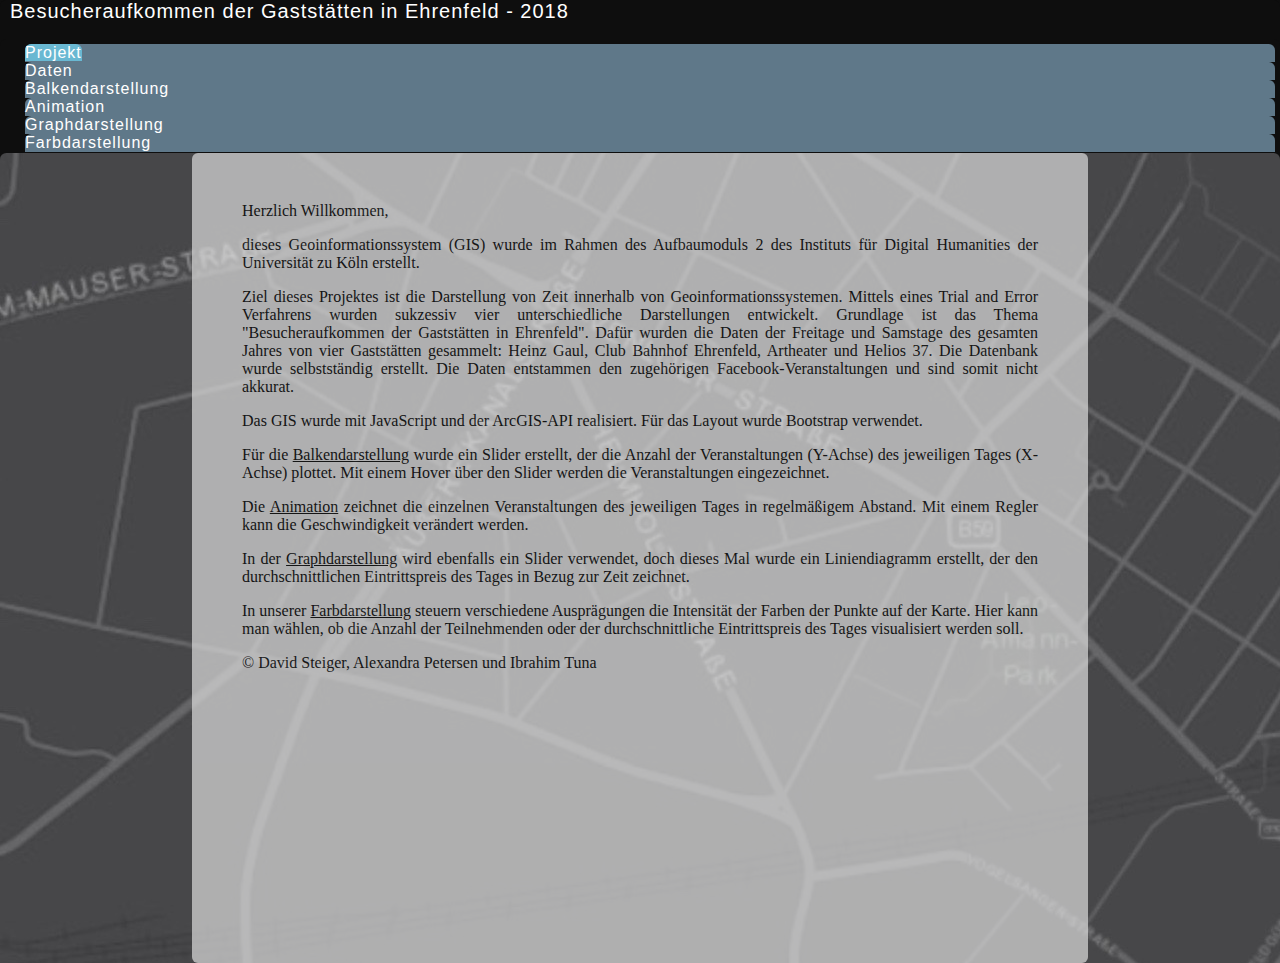
<file: html/index.html>
<!DOCTYPE html>
<html>
<head>
	<meta charset="utf-8">
	<meta name="viewport" content="initial-scale=1,maximum-scale=1,user-scalable=no">
	<title>Projektübersicht</title>

	<link rel="icon" type="image/png" href="https://img.icons8.com/material-outlined/96/000000/map.png">
	<link rel="stylesheet" href="https://stackpath.bootstrapcdn.com/bootstrap/4.1.3/css/bootstrap.min.css" integrity="sha384-MCw98/SFnGE8fJT3GXwEOngsV7Zt27NXFoaoApmYm81iuXoPkFOJwJ8ERdknLPMO" crossorigin="anonymous">
	<script src="https://code.jquery.com/jquery-3.3.1.slim.min.js" integrity="sha384-q8i/X+965DzO0rT7abK41JStQIAqVgRVzpbzo5smXKp4YfRvH+8abtTE1Pi6jizo" crossorigin="anonymous"></script>
	<script src="https://cdnjs.cloudflare.com/ajax/libs/popper.js/1.14.3/umd/popper.min.js" integrity="sha384-ZMP7rVo3mIykV+2+9J3UJ46jBk0WLaUAdn689aCwoqbBJiSnjAK/l8WvCWPIPm49" crossorigin="anonymous"></script>
	<script src="https://stackpath.bootstrapcdn.com/bootstrap/4.1.3/js/bootstrap.min.js" integrity="sha384-ChfqqxuZUCnJSK3+MXmPNIyE6ZbWh2IMqE241rYiqJxyMiZ6OW/JmZQ5stwEULTy" crossorigin="anonymous"></script>
	<script src="https://ajax.googleapis.com/ajax/libs/jquery/3.3.1/jquery.min.js"></script>
	<link rel="stylesheet" href="../css/style.css">
</head>
<body>
	<div>
		<nav class="navbar navbar bg navbar-fixed-top">
			<span class="navbar-brand mb-0 h1">Besucheraufkommen der Gaststätten in Ehrenfeld - 2018</span>
		</nav>
	</div>
	<nav id="nav">
		<ul class="nav nav-tabs">
			<li class="nav-item">
				<a class="nav-link active" href="#">Projekt</a>
			</li>
			<li class="nav-item">
				<a class="nav-link" href="overview.html">Daten</a>
			</li>
			<li class="nav-item">
				<a class="nav-link" href="balken.html">Balkendarstellung</a>
			</li>
			<li class="nav-item">
				<a class="nav-link" href="timer.html">Animation</a>
			</li>
			<li class="nav-item">
				<a class="nav-link" href="graph.html">Graphdarstellung</a>
			</li>
			<li class="nav-item">
				<a class="nav-link" href="color.html">Farbdarstellung</a>
			</li>
		</ul>
	</nav>
	<div class="container-fluid">
		<div class="jumbotron">
		<br>
			<p>Herzlich Willkommen,</p>

			<p>dieses Geoinformationssystem (GIS) wurde im Rahmen des Aufbaumoduls 2 des Instituts für Digital Humanities der Universität zu Köln erstellt.</p>


			<p>Ziel dieses Projektes ist die Darstellung von Zeit innerhalb von Geoinformationssystemen.
				Mittels eines Trial and Error Verfahrens wurden sukzessiv vier unterschiedliche Darstellungen entwickelt.
				Grundlage ist das Thema "Besucheraufkommen der Gaststätten in Ehrenfeld".
				Dafür wurden die Daten der Freitage und Samstage des gesamten Jahres von vier Gaststätten gesammelt: Heinz Gaul, Club Bahnhof Ehrenfeld, Artheater und Helios 37.
				Die Datenbank wurde selbstständig erstellt. Die Daten entstammen den zugehörigen Facebook-Veranstaltungen und sind somit nicht akkurat.
			</p>

			<p>Das GIS wurde mit JavaScript und der ArcGIS-API realisiert. Für das Layout wurde Bootstrap verwendet.</p>

			<p>Für die <a href="balken.html"><u>Balkendarstellung</u></a> wurde ein Slider erstellt, der die Anzahl der Veranstaltungen (Y-Achse) des jeweiligen Tages (X-Achse) plottet. Mit einem Hover über den Slider werden die Veranstaltungen eingezeichnet.</p>
			<p>Die <a href="timer.html"><u>Animation</u></a> zeichnet die einzelnen Veranstaltungen des jeweiligen Tages in regelmäßigem Abstand. Mit einem Regler kann die Geschwindigkeit verändert werden.</p>
			<p>In der <a href="graph.html"><u>Graphdarstellung</u></a> wird ebenfalls ein Slider verwendet, doch dieses Mal wurde ein Liniendiagramm erstellt, der den durchschnittlichen Eintrittspreis des Tages in Bezug zur Zeit zeichnet.</p>
			<p>In unserer <a href="color.html"><u>Farbdarstellung</u></a> steuern verschiedene Ausprägungen die Intensität der Farben der Punkte auf der Karte. Hier kann man wählen, ob die Anzahl der Teilnehmenden oder der durchschnittliche Eintrittspreis des Tages visualisiert werden soll.</p>


			<p>© David Steiger, Alexandra Petersen und Ibrahim Tuna</p>
		</div>
	</div>
</body>

</html>
</file>
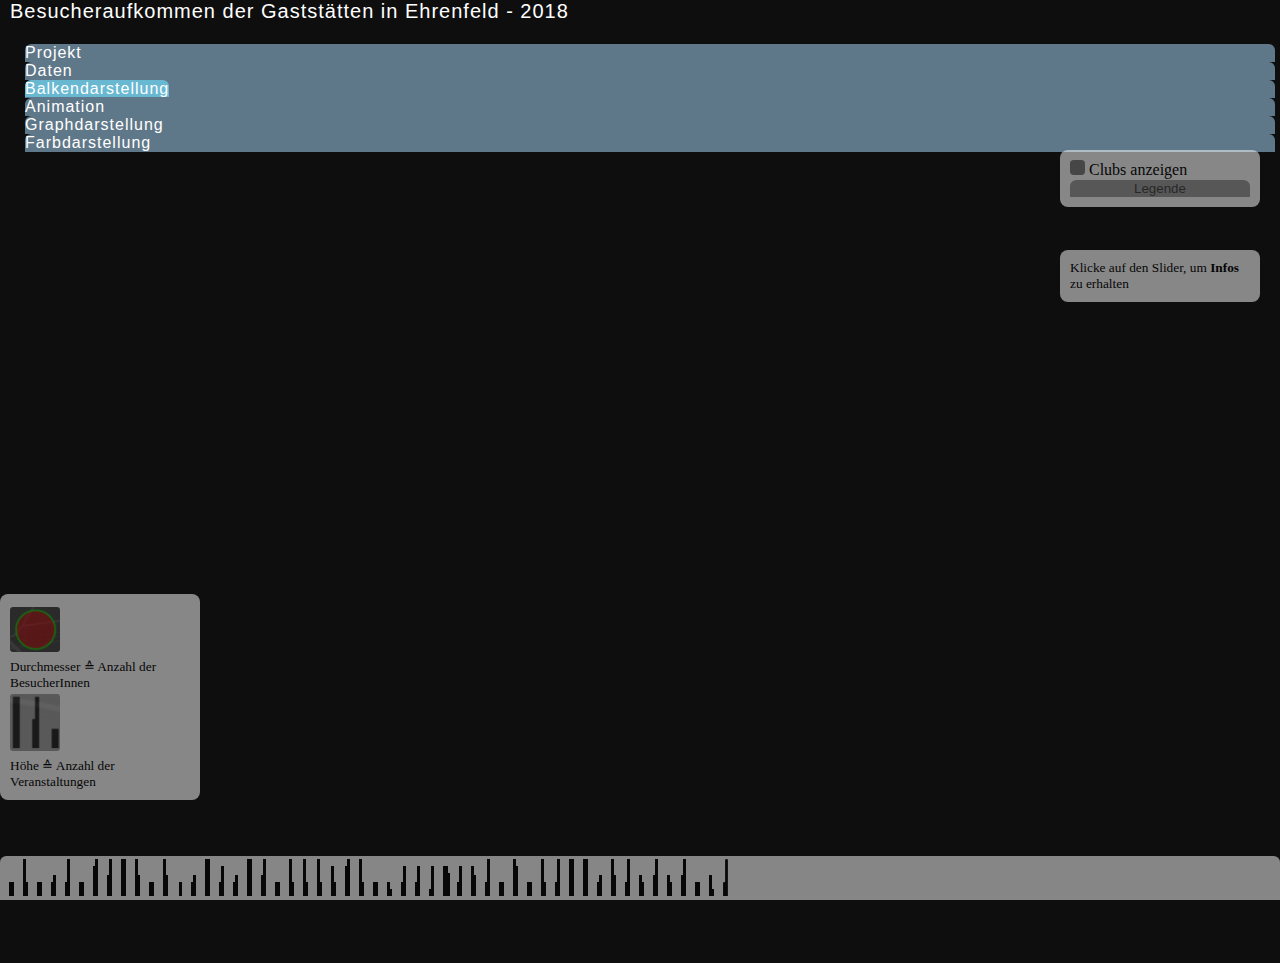
<file: html/balken.html>
<!DOCTYPE html>
<html>

<head>
	<meta charset="utf-8">
	<meta name="viewport" content="initial-scale=1,maximum-scale=1,user-scalable=no">
	<title>Balkendarstellung</title>

	<link rel="icon" type="image/png" href="https://img.icons8.com/material-outlined/96/000000/map.png">
	<link rel="stylesheet" href="https://stackpath.bootstrapcdn.com/bootstrap/4.1.3/css/bootstrap.min.css"
		integrity="sha384-MCw98/SFnGE8fJT3GXwEOngsV7Zt27NXFoaoApmYm81iuXoPkFOJwJ8ERdknLPMO" crossorigin="anonymous">
	<script src="https://code.jquery.com/jquery-3.3.1.slim.min.js"
		integrity="sha384-q8i/X+965DzO0rT7abK41JStQIAqVgRVzpbzo5smXKp4YfRvH+8abtTE1Pi6jizo"
		crossorigin="anonymous"></script>
	<script src="https://cdnjs.cloudflare.com/ajax/libs/popper.js/1.14.3/umd/popper.min.js"
		integrity="sha384-ZMP7rVo3mIykV+2+9J3UJ46jBk0WLaUAdn689aCwoqbBJiSnjAK/l8WvCWPIPm49"
		crossorigin="anonymous"></script>
	<script src="https://stackpath.bootstrapcdn.com/bootstrap/4.1.3/js/bootstrap.min.js"
		integrity="sha384-ChfqqxuZUCnJSK3+MXmPNIyE6ZbWh2IMqE241rYiqJxyMiZ6OW/JmZQ5stwEULTy"
		crossorigin="anonymous"></script>
	<script src="https://ajax.googleapis.com/ajax/libs/jquery/3.3.1/jquery.min.js"></script>
	<script src="../javascript/connector.js" type="text/javascript"></script>
	<link rel="stylesheet" href="https://js.arcgis.com/4.9/esri/css/main.css">
	<script src="https://js.arcgis.com/4.9/"></script>
	<link rel="stylesheet" href="../css/style.css">
	<script src="../javascript/script.js" type="text/javascript"></script>

</head>

<body>
	<div>
		<nav class="navbar navbar bg navbar-fixed-top">
			<span class="navbar-brand mb-0 h1">Besucheraufkommen der Gaststätten in Ehrenfeld - 2018</span>
		</nav>
	</div>
	<nav id="nav">
		<ul class="nav nav-tabs">
			<li class="nav-item">
				<a class="nav-link" href="index.html">Projekt</a>
			</li>
			<li class="nav-item">
				<a class="nav-link" href="overview.html">Daten</a>
			</li>
			<li class="nav-item">
				<a class="nav-link active" href="#">Balkendarstellung</a>
			</li>
			<li class="nav-item">
				<a class="nav-link" href="timer.html">Animation</a>
			</li>
			<li class="nav-item">
				<a class="nav-link" href="graph.html">Graphdarstellung</a>
			</li>
			<li class="nav-item">
				<a class="nav-link" href="color.html">Farbdarstellung</a>
			</li>
		</ul>
	</nav>

	<div id="viewDiv">
		<span id="layerToggle">
			<label>
				<input type="checkbox" id="MarkerLayerBox" checked> Clubs anzeigen
			</label>
			<br>
			<button type="button" class="btn btn-info" data-toggle="collapse" data-target="#legende">
				Legende
			</button>
		</span>
		<span id="infobox">
			Klicke auf den Slider, um <strong>Infos</strong> zu erhalten
		</span>
		<div id="legende" class="collapse">
			<img src="../img/marker.png" alt="marker" width="50px">
			<br>
			Durchmesser &#x2259; Anzahl der BesucherInnen
			<br>
			<img src="../img/slider.png" alt="slider" width="50px">
			<br>
			Höhe &#x2259; Anzahl der Veranstaltungen
		</div>
	</div>
	<div id="slider">
		<canvas height="40" id="canvas_1" width="732"></canvas>
		<div class="canvas_slider"></div>
	</div>
	<span id="dateBoxSlider">
		Datum
	</span>
	<script src="../javascript/slider.js" type="text/javascript"></script>
</body>

</html>
</file>
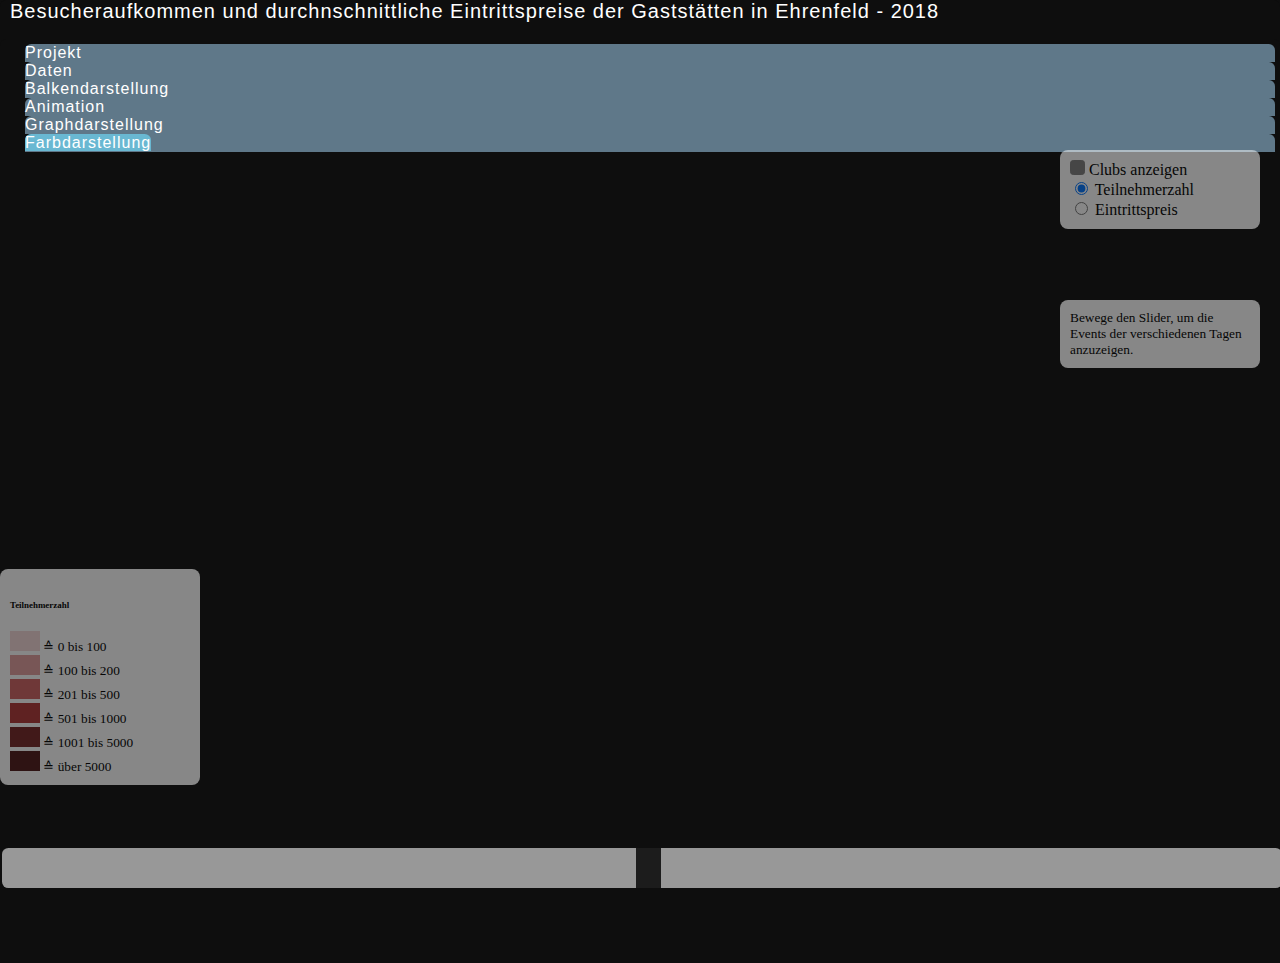
<file: html/color.html>
<!DOCTYPE html>
<html>

<head>
    <meta charset="utf-8">
    <meta name="viewport" content="initial-scale=1,maximum-scale=1,user-scalable=no">
    <title>Farbdarstellung</title>

    <link rel="icon" type="image/png" href="https://img.icons8.com/material-outlined/96/000000/map.png">
    <link rel="stylesheet" href="https://stackpath.bootstrapcdn.com/bootstrap/4.1.3/css/bootstrap.min.css"
        integrity="sha384-MCw98/SFnGE8fJT3GXwEOngsV7Zt27NXFoaoApmYm81iuXoPkFOJwJ8ERdknLPMO" crossorigin="anonymous">
    <script src="https://code.jquery.com/jquery-3.3.1.slim.min.js"
        integrity="sha384-q8i/X+965DzO0rT7abK41JStQIAqVgRVzpbzo5smXKp4YfRvH+8abtTE1Pi6jizo"
        crossorigin="anonymous"></script>
    <script src="https://cdnjs.cloudflare.com/ajax/libs/popper.js/1.14.3/umd/popper.min.js"
        integrity="sha384-ZMP7rVo3mIykV+2+9J3UJ46jBk0WLaUAdn689aCwoqbBJiSnjAK/l8WvCWPIPm49"
        crossorigin="anonymous"></script>
    <script src="https://stackpath.bootstrapcdn.com/bootstrap/4.1.3/js/bootstrap.min.js"
        integrity="sha384-ChfqqxuZUCnJSK3+MXmPNIyE6ZbWh2IMqE241rYiqJxyMiZ6OW/JmZQ5stwEULTy"
        crossorigin="anonymous"></script>
    <script src="https://ajax.googleapis.com/ajax/libs/jquery/3.3.1/jquery.min.js"></script>
    <script src="../javascript/connector.js" type="text/javascript"></script>
    <link rel="stylesheet" href="https://js.arcgis.com/4.9/esri/css/main.css">
    <script src="https://js.arcgis.com/4.9/"></script>
    <link rel="stylesheet" href="../css/style.css">
    <script src="../javascript/scriptColor.js" type="text/javascript"></script>

</head>

<body>
    <div>
        <nav class="navbar navbar bg navbar-fixed-top">
            <span class="navbar-brand mb-0 h1">Besucheraufkommen und durchnschnittliche Eintrittspreise der Gaststätten in Ehrenfeld - 2018</span>
        </nav>
    </div>
    <nav id="nav">
        <ul class="nav nav-tabs">
            <li class="nav-item">
                <a class="nav-link" href="index.html">Projekt</a>
            </li>
            <li class="nav-item">
                <a class="nav-link" href="overview.html">Daten</a>
            </li>
            <li class="nav-item">
                <a class="nav-link" href="balken.html">Balkendarstellung</a>
            </li>
            <li class="nav-item">
                <a class="nav-link" href="timer.html">Animation</a>
            </li>
            <li class="nav-item">
                <a class="nav-link" href="graph.html">Graphdarstellung</a>
            </li>
            <li class="nav-item">
                <a class="nav-link active" href="#">Farbdarstellung</a>
            </li>
        </ul>
    </nav>

    <div id="viewDiv">
        <span id="layerToggle">
            <label>
                <input type="checkbox" id="MarkerLayerBox" checked> Clubs anzeigen
            </label>
            <!--
            <button type="button" class="btn btn-info" data-toggle="collapse" data-target="#legendeColor1, #legendeColor2">
                Legende
            </button>
            -->
            <br>
            <form action="" id="radioCheck">
                <label>
                    <input type="radio" id="radio2" name="color" value="pax" checked> Teilnehmerzahl
                </label>
                <br>
                <label>
                    <input type="radio" id="radio1" name="color" value="prices"> Eintrittspreis
                </label>
                <br>
            </form>
        </span>
        <span id="infoboxColor">
            Bewege den Slider, um die Events der verschiedenen Tagen anzuzeigen.
        </span>
        <input type="range" min="0" max="104" id="colorRange">
        <span id="dateColor"></span>

        <div id="legendeColor1">
            <h6>Teilnehmerzahl</h6>
            <canvas id="myCanvas1" width="30" height="20" style="background-color:rgb(243, 216, 216);">
                Your browser does not support the HTML5 canvas tag.
            </canvas>
            &#x2259; 0 bis 100
            <br>
            <canvas id="myCanvas2" width="30" height="20" style="background-color:rgb(225, 157, 157);">
                Your browser does not support the HTML5 canvas tag.
            </canvas>
            &#x2259; 100 bis 200
            <br>
            <canvas id="myCanvas3" width="30" height="20" style="background-color:rgb(207, 99, 99);">
                Your browser does not support the HTML5 canvas tag.
            </canvas>
            &#x2259; 201 bis 500
            <br>
            <canvas id="myCanvas4" width="30" height="20" style="background-color:rgb(176, 54, 54);">
                Your browser does not support the HTML5 canvas tag.
            </canvas>
            &#x2259; 501 bis 1000
            <br>
            <canvas id="myCanvas5" width="30" height="20" style="background-color:rgb(117, 36, 36);">
                Your browser does not support the HTML5 canvas tag.
            </canvas>
            &#x2259; 1001 bis 5000
            <br>
            <canvas id="myCanvas6" width="30" height="20" style="background-color:rgb(78, 24, 24);">
                Your browser does not support the HTML5 canvas tag.
            </canvas>
            &#x2259; über 5000
            <br>
        </div>
        <div id="legendeColor2">
            <h6>Eintrittspreis</h6>
            <canvas id="myCanvas7" width="30" height="20" style="background-color:rgb(255, 255, 255);">
                Your browser does not support the HTML5 canvas tag.
            </canvas>
            &#x2259; Gratis
            <br>
            <canvas id="myCanvas8" width="30" height="20" style="background-color:rgb(217, 242, 229);">
                Your browser does not support the HTML5 canvas tag.
            </canvas>
            &#x2259; 1 bis 5 Euro
            <br>
            <canvas id="myCanvas9" width="30" height="20" style="background-color:rgb(102, 204, 153);">
                Your browser does not support the HTML5 canvas tag.
            </canvas>
            &#x2259; 6 bis 10 Euro
            <br>
            <canvas id="myCanvas10" width="30" height="20" style="background-color:rgb(42, 137, 86);">
                Your browser does not support the HTML5 canvas tag.
            </canvas>
            &#x2259; 11 bis 15 Euro
            <br>
            <canvas id="myCanvas11" width="30" height="20" style="background-color:rgb(24, 78, 48);">
                Your browser does not support the HTML5 canvas tag.
            </canvas>
            &#x2259; 16 bis 20 Euro
            <br>
            <canvas id="myCanvas12" width="30" height="20" style="background-color:rgb(12, 39, 24);">
                Your browser does not support the HTML5 canvas tag.
            </canvas>
            &#x2259; über 20 Euro
            <br>
        </div>
    </div>
    <script src="../javascript/color.js"></script>
</body>

</html>
</file>
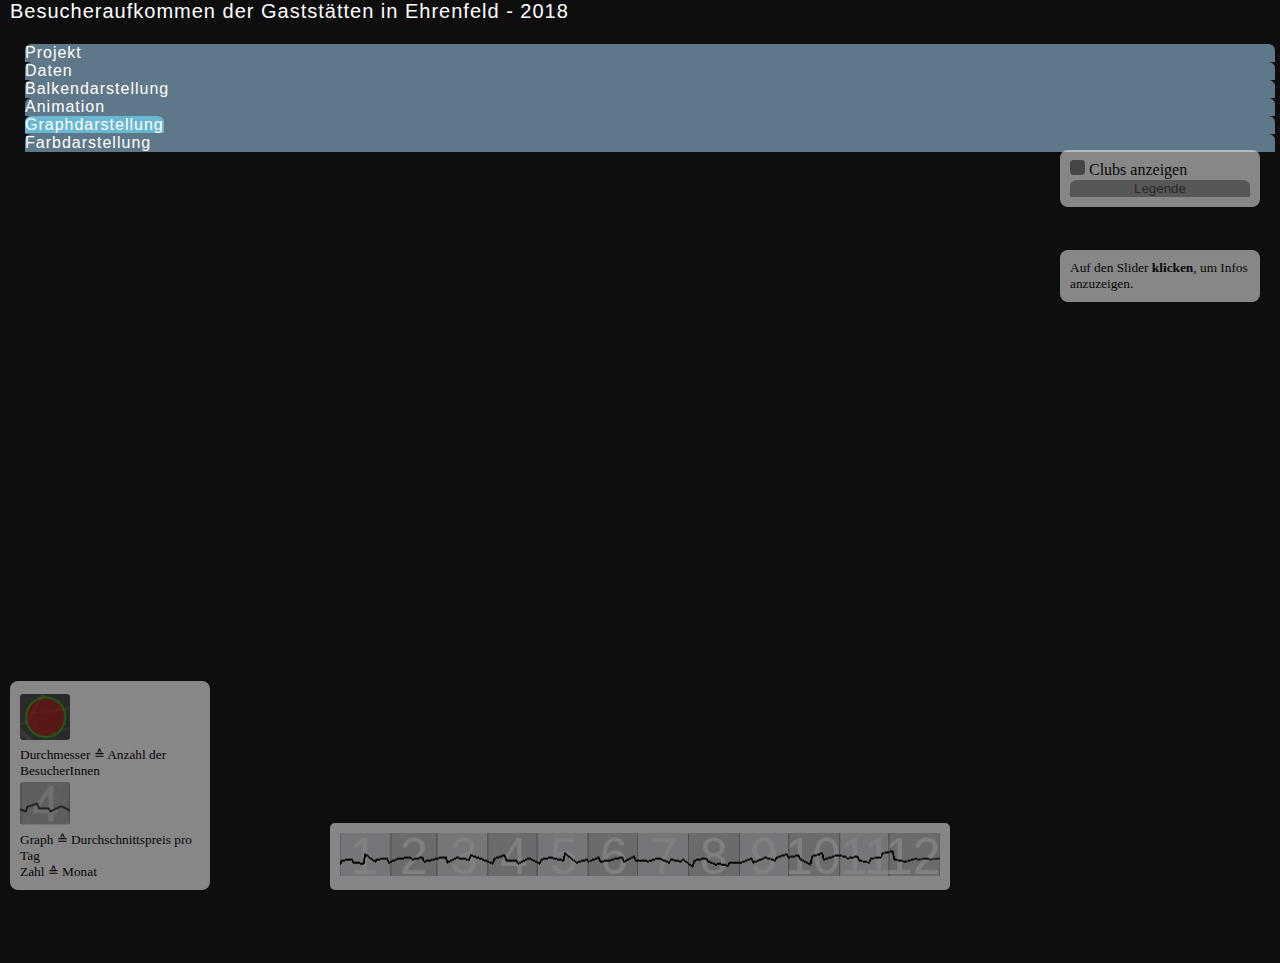
<file: html/graph.html>
<!DOCTYPE html>
<html>

<head>
    <script src="http://momentjs.com/downloads/moment.js"></script>
    <meta charset="utf-8">
    <meta name="viewport" content="initial-scale=1,maximum-scale=1,user-scalable=no">
    <title>Graphdarstellung</title>

    <link rel="icon" type="image/png" href="https://img.icons8.com/material-outlined/96/000000/map.png">
    <link rel="stylesheet" href="https://stackpath.bootstrapcdn.com/bootstrap/4.1.3/css/bootstrap.min.css"
        integrity="sha384-MCw98/SFnGE8fJT3GXwEOngsV7Zt27NXFoaoApmYm81iuXoPkFOJwJ8ERdknLPMO" crossorigin="anonymous">
    <script src="https://code.jquery.com/jquery-3.3.1.slim.min.js"
        integrity="sha384-q8i/X+965DzO0rT7abK41JStQIAqVgRVzpbzo5smXKp4YfRvH+8abtTE1Pi6jizo"
        crossorigin="anonymous"></script>
    <script src="https://cdnjs.cloudflare.com/ajax/libs/popper.js/1.14.3/umd/popper.min.js"
        integrity="sha384-ZMP7rVo3mIykV+2+9J3UJ46jBk0WLaUAdn689aCwoqbBJiSnjAK/l8WvCWPIPm49"
        crossorigin="anonymous"></script>
    <script src="https://stackpath.bootstrapcdn.com/bootstrap/4.1.3/js/bootstrap.min.js"
        integrity="sha384-ChfqqxuZUCnJSK3+MXmPNIyE6ZbWh2IMqE241rYiqJxyMiZ6OW/JmZQ5stwEULTy"
        crossorigin="anonymous"></script>
    <script src="https://ajax.googleapis.com/ajax/libs/jquery/3.3.1/jquery.min.js"></script>
    <script src="../javascript/connector.js" type="text/javascript"></script>
    <link rel="stylesheet" href="https://js.arcgis.com/4.9/esri/css/main.css">
    <script src="https://js.arcgis.com/4.9/"></script>
    <link rel="stylesheet" href="../css/style.css">
    <script src="../javascript/scriptViewOn.js" type="text/javascript"></script>
    <script src="../javascript/viewer.js"></script>

</head>

<body>
    <div>
        <nav class="navbar navbar bg navbar-fixed-top">
            <span class="navbar-brand mb-0 h1">Besucheraufkommen der Gaststätten in Ehrenfeld - 2018</span>
        </nav>
    </div>
    <nav id="nav">
        <ul class="nav nav-tabs">
            <li class="nav-item">
                <a class="nav-link" href="index.html">Projekt</a>
            </li>
            <li class="nav-item">
                <a class="nav-link" href="overview.html">Daten</a>
            </li>
            <li class="nav-item">
                <a class="nav-link" href="balken.html">Balkendarstellung</a>
            </li>
            <li class="nav-item">
                <a class="nav-link" href="timer.html">Animation</a>
            </li>
            <li class="nav-item">
                <a class="nav-link active" href="#">Graphdarstellung</a>
            </li>
            <li class="nav-item">
                <a class="nav-link" href="color.html">Farbdarstellung</a>
            </li>
        </ul>
    </nav>
    <div id="viewDiv">
        <span id="layerToggle">
            <label>
                <input type="checkbox" id="MarkerLayerBox" checked> Clubs anzeigen
            </label>
            <br>
            <button type="button" class="btn btn-info" data-toggle="collapse" data-target="#legendePrice">
                Legende
            </button>
        </span>
        <span id="infobox">
            Auf den Slider <strong>klicken</strong>, um Infos anzuzeigen.
        </span>
        <div id="legendePrice" class="collapse">
            <img src="../img/marker.png" alt="marker" width="50px">
            <br>
            Durchmesser &#x2259; Anzahl der BesucherInnen
            <br>
            <img src="../img/graph.png" alt="slider" width="50px">
            <br>
            Graph &#x2259; Durchschnittspreis pro Tag
            <br>
            Zahl &#x2259; Monat
        </div>
    </div>
    <div id="graph_canvas">
        <canvas id="canvas"></canvas>
        <div class="canvas_slider_viewOn"></div>
    </div>
    <div id="details" style="display:none"></div>
</body>

</html>
</file>
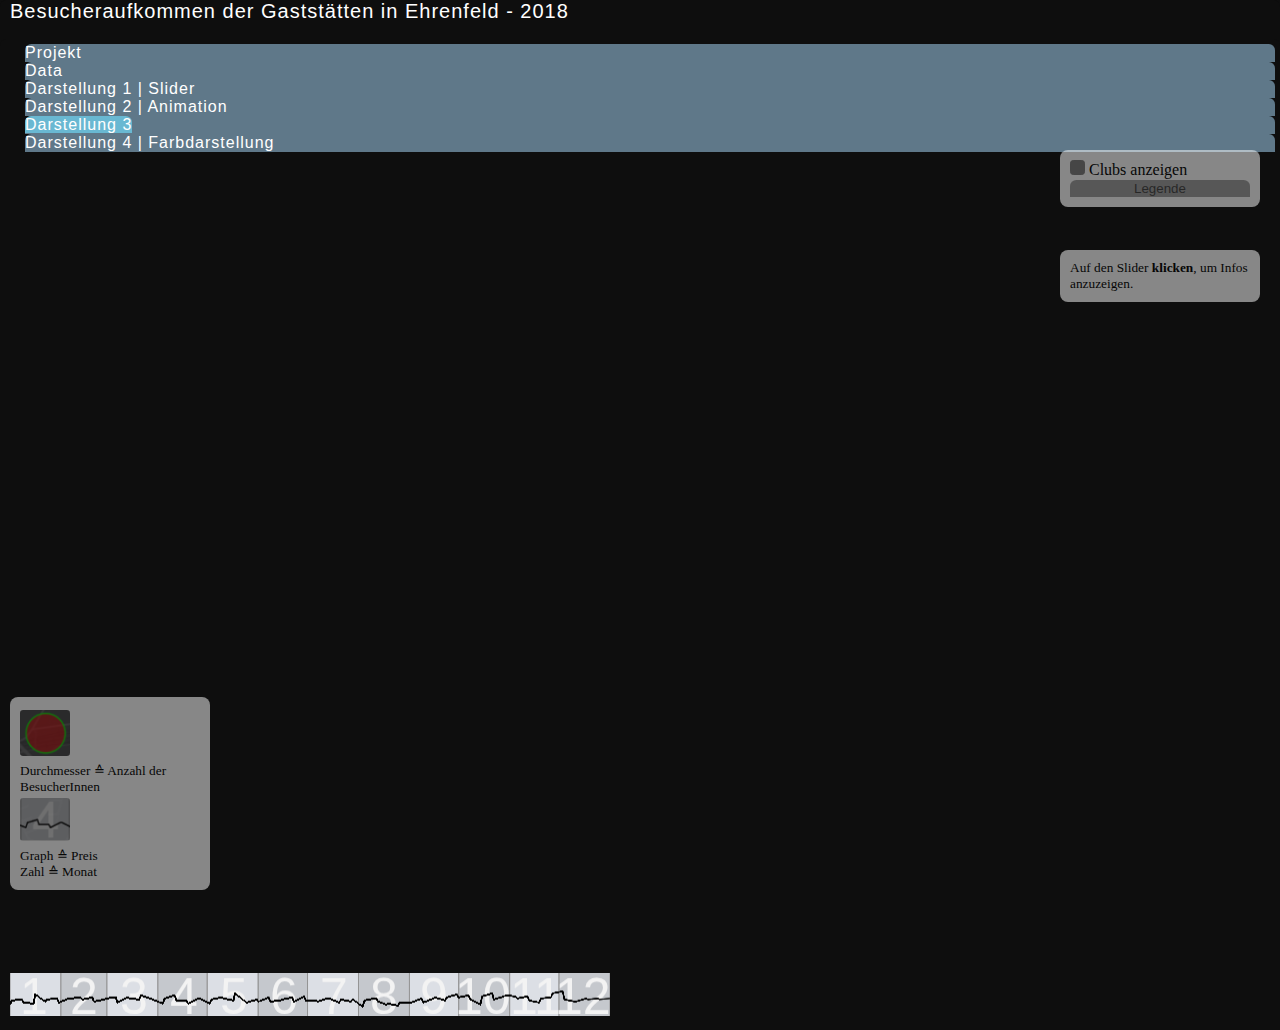
<file: html/viewOn.html>
<!DOCTYPE html>
<html>

<head>
    <script src="http://momentjs.com/downloads/moment.js"></script>
    <meta charset="utf-8">
    <meta name="viewport" content="initial-scale=1,maximum-scale=1,user-scalable=no">
    <title>Unsere Karte | Darstellung 3</title>

    <link rel="icon" type="image/png" href="https://img.icons8.com/material-outlined/96/000000/map.png">
    <link rel="stylesheet" href="https://stackpath.bootstrapcdn.com/bootstrap/4.1.3/css/bootstrap.min.css"
        integrity="sha384-MCw98/SFnGE8fJT3GXwEOngsV7Zt27NXFoaoApmYm81iuXoPkFOJwJ8ERdknLPMO" crossorigin="anonymous">
    <script src="https://code.jquery.com/jquery-3.3.1.slim.min.js"
        integrity="sha384-q8i/X+965DzO0rT7abK41JStQIAqVgRVzpbzo5smXKp4YfRvH+8abtTE1Pi6jizo"
        crossorigin="anonymous"></script>
    <script src="https://cdnjs.cloudflare.com/ajax/libs/popper.js/1.14.3/umd/popper.min.js"
        integrity="sha384-ZMP7rVo3mIykV+2+9J3UJ46jBk0WLaUAdn689aCwoqbBJiSnjAK/l8WvCWPIPm49"
        crossorigin="anonymous"></script>
    <script src="https://stackpath.bootstrapcdn.com/bootstrap/4.1.3/js/bootstrap.min.js"
        integrity="sha384-ChfqqxuZUCnJSK3+MXmPNIyE6ZbWh2IMqE241rYiqJxyMiZ6OW/JmZQ5stwEULTy"
        crossorigin="anonymous"></script>
    <script src="https://ajax.googleapis.com/ajax/libs/jquery/3.3.1/jquery.min.js"></script>
    <script src="../javascript/connector.js" type="text/javascript"></script>
    <link rel="stylesheet" href="https://js.arcgis.com/4.9/esri/css/main.css">
    <script src="https://js.arcgis.com/4.9/"></script>
    <link rel="stylesheet" href="../css/style.css">
    <script src="../javascript/scriptViewOn.js" type="text/javascript"></script>
    <script src="../javascript/viewer.js"></script>

</head>

<body>
    <div>
        <nav class="navbar navbar bg navbar-fixed-top">
            <span class="navbar-brand mb-0 h1">Besucheraufkommen der Gaststätten in Ehrenfeld - 2018</span>
        </nav>
    </div>
    <nav id="nav">
        <ul class="nav nav-tabs">
            <li class="nav-item">
                <a class="nav-link" href="#">Projekt</a>
            </li>
            <li class="nav-item">
                <a class="nav-link" href="overview.html">Data</a>
            </li>
            <li class="nav-item">
                <a class="nav-link" href="index.html">Darstellung 1 | Slider</a>
            </li>
            <li class="nav-item">
                <a class="nav-link" href="timer.html">Darstellung 2 | Animation</a>
            </li>
            <li class="nav-item">
                <a class="nav-link active" href="#">Darstellung 3</a>
            </li>
            <li class="nav-item">
                <a class="nav-link" href="color.html">Darstellung 4 | Farbdarstellung</a>
            </li>
        </ul>
    </nav>
    <div id="viewDiv">
        <span id="layerToggle">
            <label>
            <input type="checkbox" id="MarkerLayerBox" checked> Clubs anzeigen
            </label>    
            <br>
            <button type="button" class="btn btn-info" data-toggle="collapse" data-target="#legendePrice">
                Legende
            </button>
        </span>
        <span id="infobox">
            Auf den Slider <strong>klicken</strong>, um Infos anzuzeigen.
        </span>
        <div id="legendePrice" class="collapse">
            <img src="../img/marker.png" alt="marker" width="50px">
            <br>
            Durchmesser &#x2259; Anzahl der BesucherInnen
            <br>
            <img src="../img/graph.png" alt="slider" width="50px">
            <br>
            Graph &#x2259; Preis
            <br>
            Zahl &#x2259; Monat
        </div>
    </div>
    <div id="bla">
        <canvas id="canvas"></canvas>
        <div class="canvas_slider_viewOn"></div>
    </div>
    <div id="details" style="display:none"></div>
</body>

</html>
</file>
<file: css/style.css>
html, body {
    padding: 0;
    margin: 0;
    height: 100%;
    width: 100%;
    background-color: rgb(14, 14, 14);
}

img {
    border-radius: .20rem;
    margin: 3px 0 3px 0;
}

#viewDiv {
    padding: 0;
    margin: auto;
    height: 90%;
    width: 100%;
    z-index: 1;
}

#layerToggle {
    top: 150px;
    right: 20px;
    width: 200px;
    position: absolute;
    z-index: 99;
    background-color: white;
    border-radius: 8px;
    padding: 10px;
    opacity: 0.5;
    -webkit-transition: .2s;
    transition: opacity .2s;
    transition: box-shadow .5s;
}

#layerToggle:hover{
    opacity: 0.8;
    box-shadow: 5px 10px #888888;
}

#animatorButton{
    border-radius: .40rem;
    margin-bottom: 10px;
    width: 100%;
    outline: none;
    opacity: 0.8;
    -webkit-transition: .2s;
    transition: opacity .2s;
    transition: box-shadow .2s;
}

#animatorButton:hover{
    opacity: 1;
    box-shadow: 0 0 5px rgba(0, 0, 0, .6);
}

#infobox {
    top: 250px;
    right: 20px;
    position: absolute;
    width: 200px;
    max-height: 500px;
    overflow: auto;
    z-index: 99;
    background-color: white;
    border-radius: 8px;
    padding: 10px;
    opacity: 0.5;
    font-size: 10pt;
    -webkit-transition: .2s;
    transition: opacity .2s;
    transition: box-shadow .5s;
}

#infobox:hover{
    opacity: 0.8;
    box-shadow: 5px 10px #888888;
}

#speedText{
    font-size: 11pt;
}

#infoboxTimer {
    top: 330px;
    right: 20px;
    position: absolute;
    width: 200px;
    max-height: 350px;
    overflow: auto;
    z-index: 99;
    background-color: white;
    border-radius: 8px;
    padding: 10px;
    opacity: 0.5;
    font-size: 10pt;
    -webkit-transition: .2s;
    transition: opacity .2s;
    transition: box-shadow .5s;
}

#infoboxTimer:hover{
    opacity: 0.8;
    box-shadow: 5px 10px #888888;
}

#infoboxColor{
    top: 300px;
    right: 20px;
    position: absolute;
    width: 200px;
    max-height: 350px;
    overflow: auto;
    z-index: 99;
    background-color: white;
    border-radius: 8px;
    padding: 10px;
    opacity: 0.5;
    font-size: 10pt;
    -webkit-transition: .2s;
    transition: opacity .2s;
    transition: box-shadow .5s;
}

#infoboxColor:hover{
    opacity: 0.8;
    box-shadow: 5px 10px #888888;
}

#legende{
    bottom: 100px;
    left: 0px;
    position: absolute;
    width: 200px;
    max-height: 350px;
    overflow: auto;
    z-index: 99;
    background-color: white;
    border-radius: 8px;
    padding: 10px;
    opacity: 0.5;
    font-size: 10pt;
    -webkit-transition: .2s;
    transition: opacity .2s;
    transition: box-shadow .5s;
}

#legende:hover{
    opacity: 0.8;
    box-shadow: 5px 10px #888888;
}

#legendePrice{
    bottom: 10px;
    left: 10px;
    position: absolute;
    width: 200px;
    max-height: 350px;
    overflow: auto;
    z-index: 99;
    background-color: white;
    border-radius: 8px;
    padding: 10px;
    opacity: 0.5;
    font-size: 10pt;
    -webkit-transition: .2s;
    transition: opacity .2s;
    transition: box-shadow .5s;
}

#legendePrice:hover{
    opacity: 0.8;
    box-shadow: 5px 10px #888888;
}

#dateDisplay {
    position: absolute;
    z-index: 50;
    text-align: center;
    background-color: white;
    right: 20px;
    opacity: 0.5;
    bottom: 20px;
    width:  200px;
    border-radius: 8px;
    padding: 10px;
    -webkit-transition: .2s;
    transition: opacity .2s;
    transition: box-shadow .5s;
}

#dateDisplay:hover{
    opacity: 0.8;
    box-shadow: 5px 10px #888888;
}

#dateColor {
    position: absolute;
    z-index: 50;
    text-align: center;
    background-color: white;
    left: 0px;
    opacity: 0.5;
    bottom: 60px;
    width: 200px;
    border-radius: 8px;
    padding: 10px;
    -webkit-transition: .2s;
    transition: opacity .2s;
}

#dateColor:hover {
    opacity: 0.8;
}

#dateDisplay:hover{
    opacity: 0.8;
    box-shadow: 5px 10px #888888;
}

#dateBoxSlider{
    position: absolute;
    z-index: 50;
    text-align: center;
    background-color: white;
    left: 0;
    opacity: 0.5;
    bottom: 50px;
    width:  200px;
    border-radius: 8px;
    padding: 10px;
    -webkit-transition: .2s;
    transition: opacity .2s;
}

#dateBoxSlider:hover{
    opacity: 0.8;
}

#popup {
    display: none;
    position: absolute;
    top: 0;
    left: 0;
    z-index: 2;
}

.card {
    width: 18rem;
    position: absolute;
    z-index: 1;
}

.navbar {
    background-color: rgb(14, 14, 14);
    color: white;

}

.nav-tabs {
    margin-left: 10px;;
    margin-bottom: -4px;
    padding: 7px 12px 10px;
    font-weight: 300;
    border: none;
    border-radius: 6px 6px 0 0;
    padding: 5px;
    font-family: "Helvetica Neue", Helvetica, Arial, sans-serif;
    letter-spacing: 1px;
}

#nav {
    background-color: rgb(14, 14, 14);
}

.nav-item {
    background-color: #5f7889;
    margin-left: 10px;

}

.nav {
    list-style: none;
}

a {
    color: white;
    text-decoration: none;
}

*, ::after, ::before {
    box-sizing: border-box;
    border-top-left-radius: .40rem;
    border-top-right-radius: .40rem;
}


.nav-tabs .nav-link.active {
    color: white;
    background-color: #69b8d2;
    border-color: #69b8d2;
}

.btn{
    width: 100%;
    color: #111111;
    background: #888888;
    opacity: 0.8;
    outline: none;
    border-style: none;
}

.btn:hover{
    opacity: 1;
    color: #111111;
    background: #888888;
}

a:-webkit-any-link {
    color: white;
}

#slider {
    position: absolute;
    z-index: 99;
    background-color: white;
    bottom: 0;
    width:  100%;
    opacity: 0.5;
    -webkit-transition: .2s;
    transition: opacity .2s;
}

#slider:hover ~ #dateBoxSlider{
    opacity: 0.8;
}

#slider:hover {
    opacity: 0.8;
}

#myRange {
    -webkit-appearance: none;
    width: 100%;
    height: 25px;
    border-radius: .40rem;
    background: #d3d3d3;
    outline: none;
    opacity: 0.7;

    -webkit-transition: .2s;
    transition: opacity .2s;
}

#myRange:hover {
    opacity: 1;
  }
  
 #myRange::-webkit-slider-thumb {
    -webkit-appearance: none;
    appearance: none;
    width: 25px;
    height: 25px;
    background: #222222;
    cursor: pointer;
  }
  
#myRange::-moz-range-thumb {
    background: #222222;
    cursor: pointer;
}

#colorRange{
    -webkit-appearance: none;
    width: 100%;
    height: 40px;
    border-radius: .40rem;
    background: #d3d3d3;
    outline: none;
    opacity: 0.7;
    -webkit-transition: .2s;
    transition: opacity .2s;
    width: 100%;
    position: absolute;
    bottom: 10px;
    left: 0px;
    right: 0px;
}

#colorRange:hover{
    opacity: 1;
}

#colorRange:hover ~ #dateColor{
    opacity: 0.8;
}

#colorRange::-webkit-slider-thumb {
    -webkit-appearance: none;
    appearance: none;
    width: 25px;
    height: 40px;
    background: #222222;
    cursor: pointer;
  }

#colorRange::-moz-range-thumb {
    background: #222222;
    cursor: pointer;
}

.canvas_slider {
    position: absolute;
    z-index: 10 !important;
    background-color: #ec4637 !important;
    top: 0;
}

#titel {
    font-family: "Helvetica Neue", Helvetica, Arial, sans-serif;
    font-weight: 300;
    margin-right: 70px;
    letter-spacing: 1px;
    font-size: 20px;
}

#overview {
    color: black;
    text-align: center;
    padding: 20px 0 0 0;
}

#dd_details{
    color: black;
    padding: 20px;
}

#dropdown {
    text-align: center;
}

input[type='checkbox']{
    width: 15px !important;
    height: 15px !important;
    margin: 0 0 0 0;
    padding: 0px;
    -webkit-appearance: none;
    -moz-appearance: none;
    -o-appearance: none;
    -webkit-transition: .2s;
    transition: opacity .2s;
    appearance:none;
    outline: none;
    box-shadow: none;
    font-size: 2em;
    border-radius: .20rem;
    opacity: 0.5;
    border-style: solid;
    border-width: 1px;
}

input[type='checkbox']:checked{
    background-color: black;
}

input[type='checkbox']:hover{
    background-color: black;
    opacity: 0.8;
}

input[type='checkbox']:active{
    background-color: black;
    opacity: 1;
}

canvas {
    border-top-left-radius: 0;
    border-top-right-radius:0;
}
#canvas {
    margin: 10px;
    z-index: 11 !important;
}

#graph_canvas {
    position: absolute;
    z-index: 99;
    background-color: white;
    bottom: 10px;
    width: 620px;
    opacity: 0.5;
    -webkit-transition: .2s;
    transition: opacity .2s;
    border-radius: 5px;
    left: 0;
    right: 0;
    margin-left: auto;
    margin-right: auto;
}

#bla:hover{
    opacity: 0.8;
}

.canvas_slider_viewOn {
    position: absolute;
    z-index: 10 !important;
    background-color: #ec4637 !important;
    bottom: 0;    
}


.selects{
    background: white;
    height: 34px;
    width: 240px;
    outline: none;
    margin: 2px;
    -webkit-transition: .2s;
    transition: box-shadow .3s;
}

.selects:hover{
    box-shadow: 0 0 15px #000000;
}

#legendeColor1{
    bottom: 115px;
    left: 0px;
    position: absolute;
    width: 200px;
    max-height: 350px;
    overflow: auto;
    z-index: 99;
    background-color: white;
    border-radius: 8px;
    padding: 10px;
    opacity: 0.5;
    font-size: 10pt;
    -webkit-transition: .2s;
    transition: opacity .2s;
    transition: box-shadow .5s;
}

#legendeColor1:hover{
    opacity: 0.8;
    box-shadow: 5px 10px #888888;
}

#legendeColor2{
    bottom: 115px;
    left: 0px;
    position: absolute;
    width: 200px;
    max-height: 350px;
    overflow: auto;
    z-index: 99;
    background-color: white;
    border-radius: 8px;
    padding: 10px;
    opacity: 0.5;
    font-size: 10pt;
    -webkit-transition: .2s;
    transition: opacity .2s;
    transition: box-shadow .5s;
}

#legendeColor2:hover{
    opacity: 0.8;
    box-shadow: 5px 10px #888888;
}

u {
    color: black;
}
.container-fluid {
    background-color: #666666;
    background-image: url(../img/background.jpeg);
    width: 100%;
    height: 90%;
    right: auto;
    bottom: auto;

}

.jumbotron {
    position: absolute;
    overflow: auto;
    z-index: 99;
    background-color: gainsboro;
    padding: 15px 50px 15px 50px;
    opacity: 0.7;
    height: 90%;
    width: 70%;
    text-align: justify;
    margin-left: auto ;
    margin-right: auto ;
    left: 0px;
    right: 0px;
    border-radius: 6px 6px 6px 6px;
}

.navbar-brand {

    font-family: "Helvetica Neue", Helvetica, Arial, sans-serif;
    font-weight: 300;
    margin-left: 10px;
    letter-spacing: 1px;
    font-size: 20px;
}
</file>
